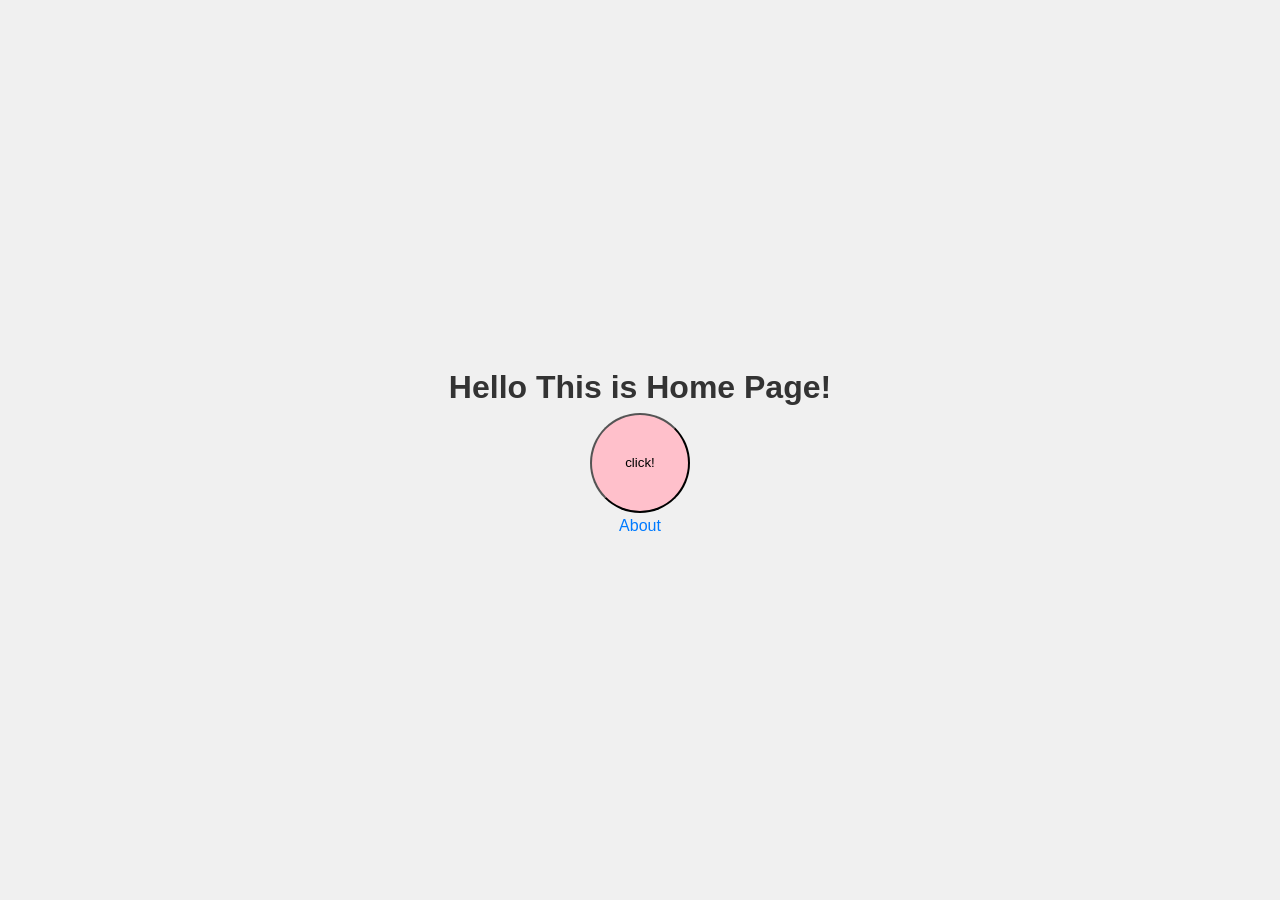
<file: Public/index.html>
<!DOCTYPE html>
<html lang="en">
  <head>
    <meta charset="UTF-8" />
    <meta name="viewport" content="width=device-width, initial-scale=1.0" />
    <title>Home Page</title>
    <link rel="stylesheet" href="style.css" />
  </head>
  <body>
    <h1>Hello This is Home Page!</h1>
    <button onclick="sayHello()">click!</button>
    <a href="./about.html">About</a>
    <script src="./main.js"></script>
  </body>
</html>
</file>
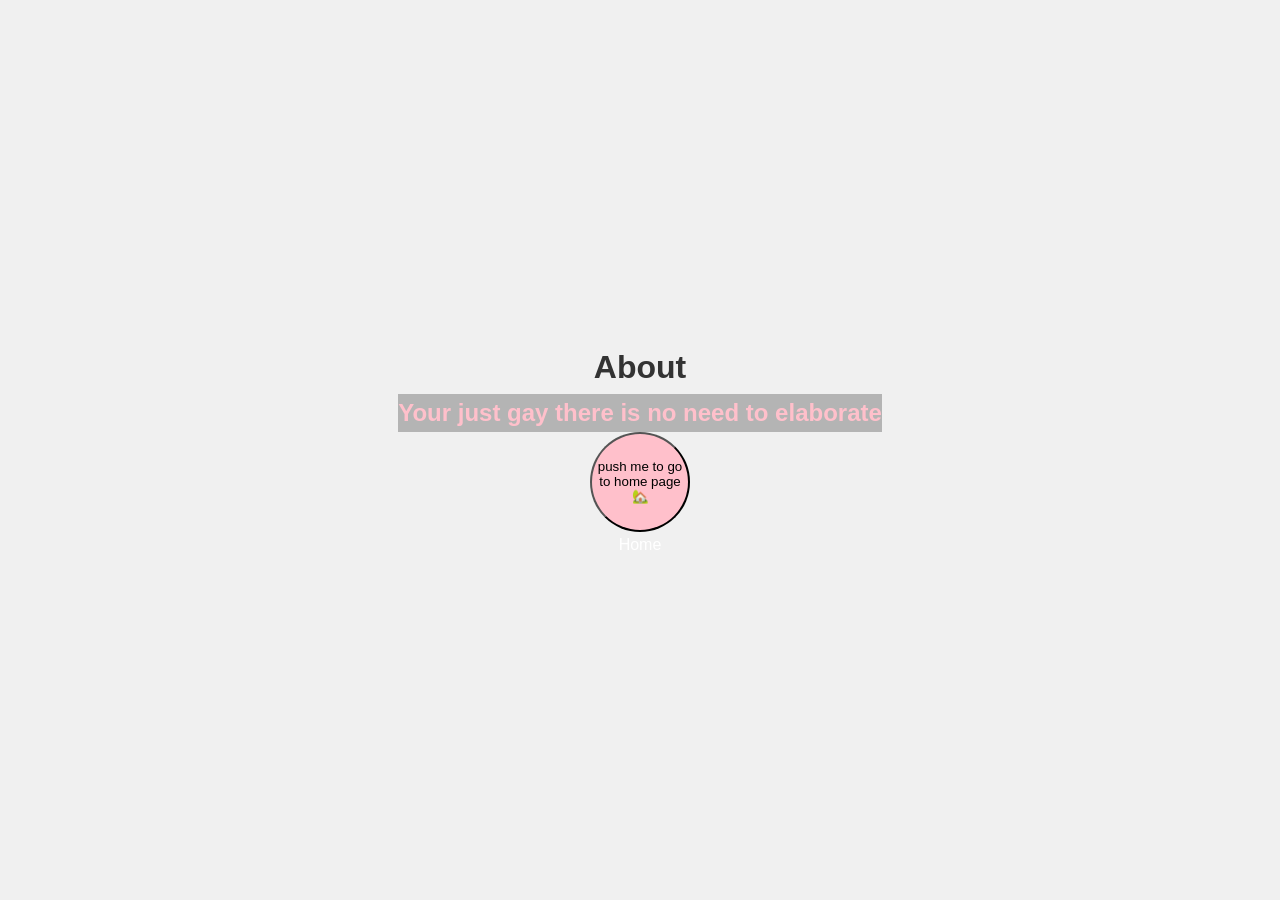
<file: Public/about.html>
<!DOCTYPE html>
<html lang="en">
  <head>
    <meta charset="UTF-8" />
    <meta name="viewport" content="width=device-width, initial-scale=1.0" />
    <title>Document</title>
    <link rel="stylesheet" href="style.css" />
  </head>
  <body>
    <h1>About</h1>
    <p>Your just gay there is no need to elaborate</p>
    <button onclick="sayFaggot()">push me to go to home page🏡</button>
    <a class="home-link" href="/">Home</a>
    <script src="./main.js"></script>
  </body>
</html>
</file>
<file: Public/style.css>
*,
*:before,
*:after {
  margin: 0;
  padding: 0;
  box-sizing: border-box;
}

body {
  font-family: Arial, sans-serif;
  line-height: 1.6;
  background-color: #f0f0f0;
  display: flex;
  flex-direction: column;
  justify-content: center;
  align-items: center;
  height: 100vh;
}

h1 {
  color: #333;
}

a {
  color: #007bff;
  text-decoration: none;
}
button {
  width: 100px;
  height: 100px;
  background-color: pink;
  border-radius: 100%;
  cursor: pointer;
}
button:hover {
  background-color: rgb(255, 224, 229, 0.8);
  transition: all;
}
p {
  color: pink;
  font-weight: bold;
  font-size: 24px;
  background-color: rgb(180, 180, 180);
}

.home-link {
  text-decoration: none;
  color: white;
}
</file>
